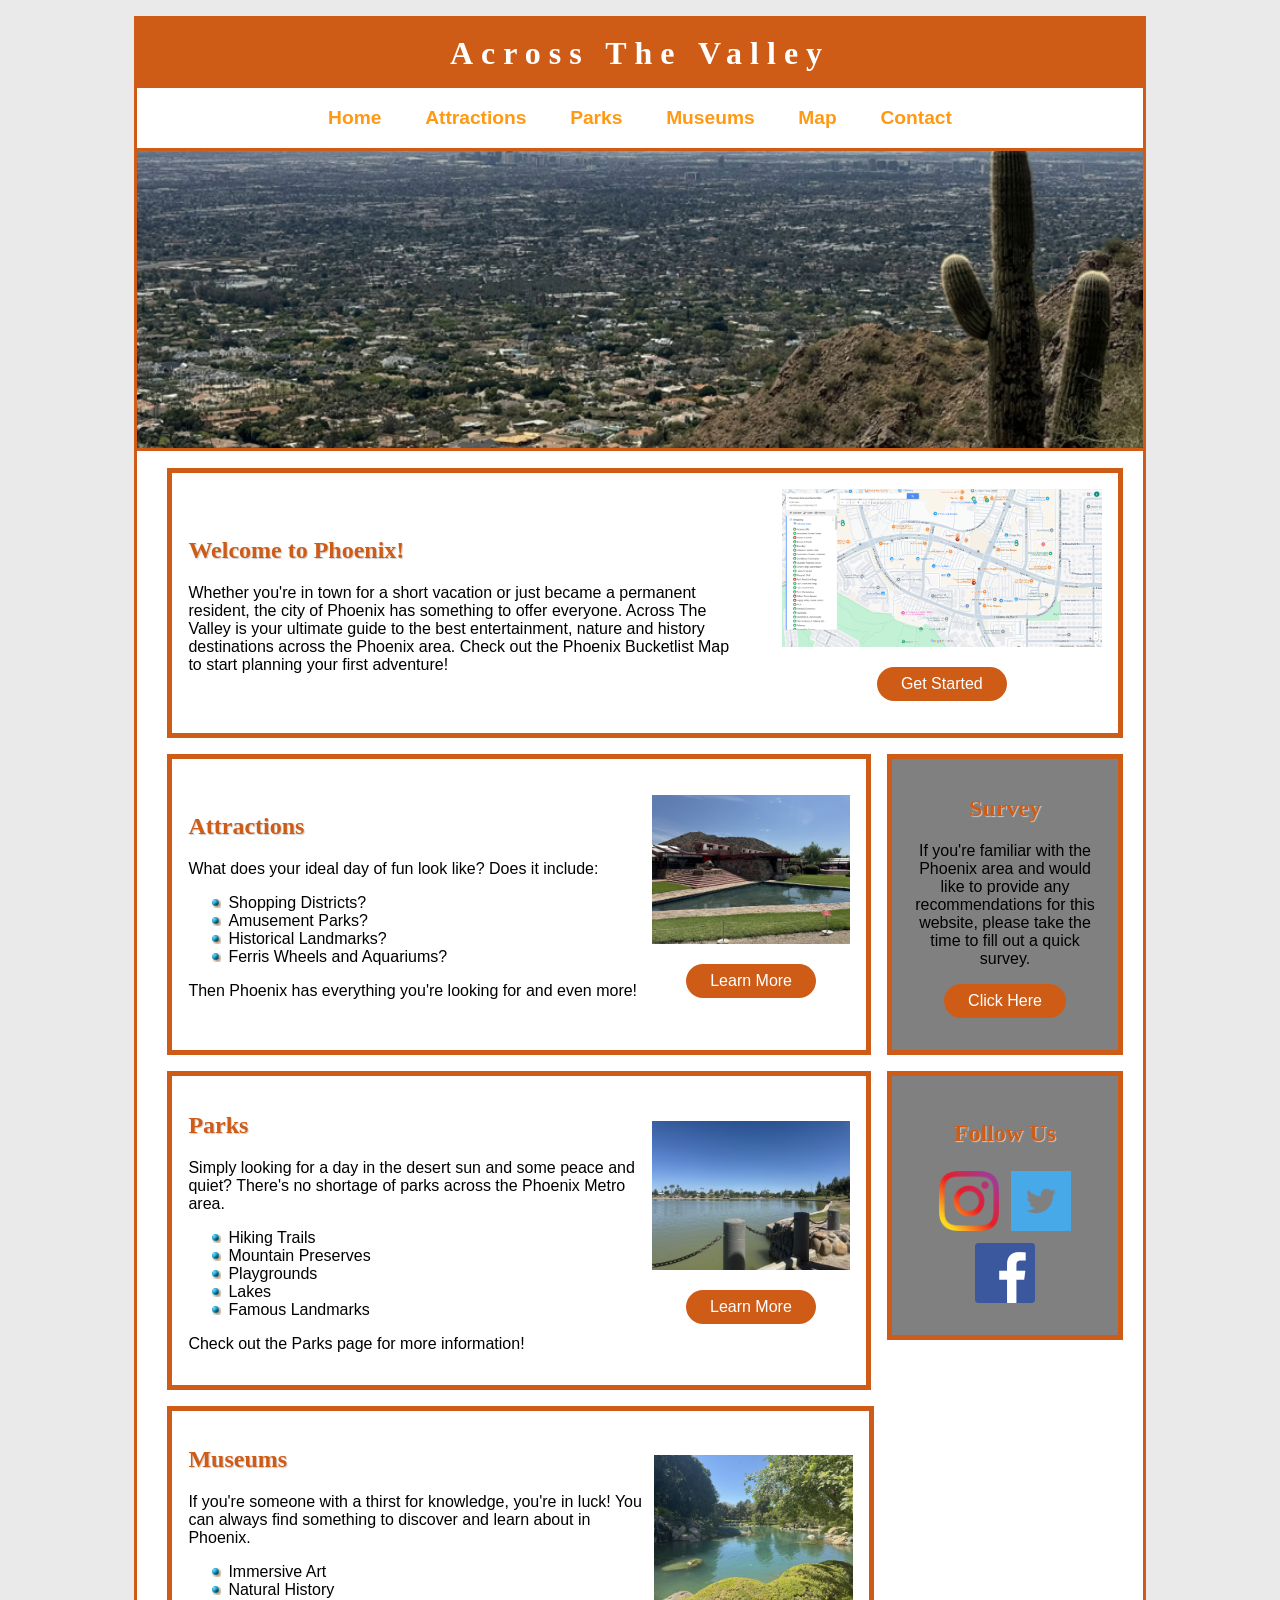
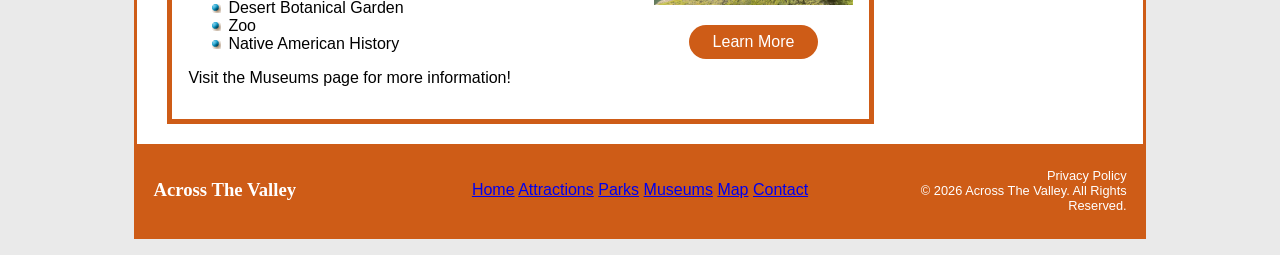
<file: index.html>
<!DOCTYPE html>
<html lang="en">
    <head>
        <meta name="viewport" content="width=device-width, initial-scale=1.0">
        <title>
            Across The Valley
        </title>
        <meta charset="utf-8">
        <link rel="stylesheet" type="text/css" href="acrossthevalley.css">
    </head>
    <body>
        <div id="wrapper">
            <header>
                <h1>
                    <a href="index.html">Across The Valley</a>
                </h1>
            </header>
        <nav>
            <ul>
                <li><a href="index.html">Home</a></li>
                <li><a href="attractions.html">Attractions</a></li>
                <li><a href="parks.html">Parks</a></li>
                <li><a href="museums.html">Museums</a></li>
                <li><a href="map.html">Map</a></li>  
                <li><a href="contact.html">Contact</a></li>
            </ul>
        </nav>
            <div id="homehero" class="hero"></div>
        <main>
            <section>
                <div id="purpose">
                    <div class="purpose-text">
                        <h2>Welcome to Phoenix!</h2>
                            <p>Whether you're in town for a short vacation or just became
                            a permanent resident, the city of Phoenix has something to
                            offer everyone. Across The Valley is your ultimate guide to the
                            best entertainment, nature and history destinations across the Phoenix area.
                            Check out the Phoenix Bucketlist Map to start planning your first adventure!
                            </p>
                    </div>
                    <div class="purpose-image">
                        <img src="Images/map.png" alt="Phoenix Bucket List Map">
                        <p><a href="map.html" class="button">Get Started</a></p>
                    </div>    
                </div>
            </section>
                <div class="content-row">
                    <section class="attractions">
                        <div class="attractions-text">
                            <h2>Attractions</h2>
                            <p>
                                What does your ideal day of fun look like?
                                Does it include:
                            </p>
                            <ul>
                                <li>Shopping Districts?</li>
                                <li>Amusement Parks?</li>
                                <li>Historical Landmarks?</li>
                                <li>Ferris Wheels and Aquariums?</li>
                            </ul>
                            <p>
                                Then Phoenix has everything you're looking for and even more!
                            </p>
                        </div> 
                        <div class="attractions-image">
                            <img src="Images/attractions.png" alt="Taliesin West">
                            <p>
                                <a href="attractions.html" class="button">Learn More</a>
                            </p>
                        </div>
                    </section>    
                    <aside class="survey">
                        <h2>Survey</h2>
                        <p>
                            If you're familiar with the Phoenix area and would like to provide any
                            recommendations for this website, please take the time to fill out a
                            quick survey.
                        </p>
                        <p>
                            <a href="contact.html" class="button">Click Here</a>
                        </p>
                    </aside>    
                </div>  
            <div class="content-row">
                <section class="parks">
                    <div class="parks-text">
                        <h2>Parks</h2>
                        <p>
                            Simply looking for a day in the desert sun and some peace and quiet? There's
                            no shortage of parks across the Phoenix Metro area.
                        </p>
                        <ul>
                            <li>Hiking Trails</li>
                            <li>Mountain Preserves</li>
                            <li>Playgrounds</li>
                            <li>Lakes</li>
                            <li>Famous Landmarks</li>
                        </ul>
                        <p>
                            Check out the Parks page for more information!
                        </p>
                    </div>
                    <div class="parks-image">
                        <img src="Images/parks.png" alt="Kiwanis Lake">
                        <p>
                            <a href="parks.html" class="button">Learn More</a>
                        </p>
                    </div>
                </section>
                <aside class="followus">
                    <h2>Follow Us</h2>
                    <img src="Images/instagram.png" alt="Instagram">
                    <img src="Images/twitter.png" alt="Twitter">
                    <img src="Images/Facebook_logo_(square).png" alt="Facebook">
                </aside>
            </div>
            <section class="museums">
                <div class="museums-text">
                    <h2>Museums</h2>
                    <p>
                       If you're someone with a thirst for knowledge, you're in luck!
                       You can always find something to discover and learn about in Phoenix.
                    </p>
                    <ul>
                        <li>Immersive Art</li>
                        <li>Natural History</li>
                        <li>Desert Botanical Garden</li>
                        <li>Zoo</li>
                        <li>Native American History</li>
                    </ul>
                    <p>
                        Visit the Museums page for more information!
                    </p>
                </div>
            <div class="museums-image">
                <img src="Images/museums.png" alt="Japanese Friendship Garden">
                <p>
                    <a href="museums.html" class="button">Learn More</a>
                </p>
            </div>    
            </section>           
        </main>
            <footer>
                <div class="footer-left">
                    <h3>Across The Valley</h3>
                </div>
                <div class="footer-center">
                    <a href="index.html">Home</a>
                    <a href="attractions.html">Attractions</a>
                    <a href="parks.html">Parks</a>
                    <a href="museums.html">Museums</a>
                    <a href="map.html">Map</a>
                    <a href="contact.html">Contact</a>
                </div>
                <div class="footer-right">
                    Privacy Policy<br>
                    &copy; 2026 Across The Valley. All Rights Reserved.
                </div>
            </footer>
            </div>
        </body>
    </html>
</file>
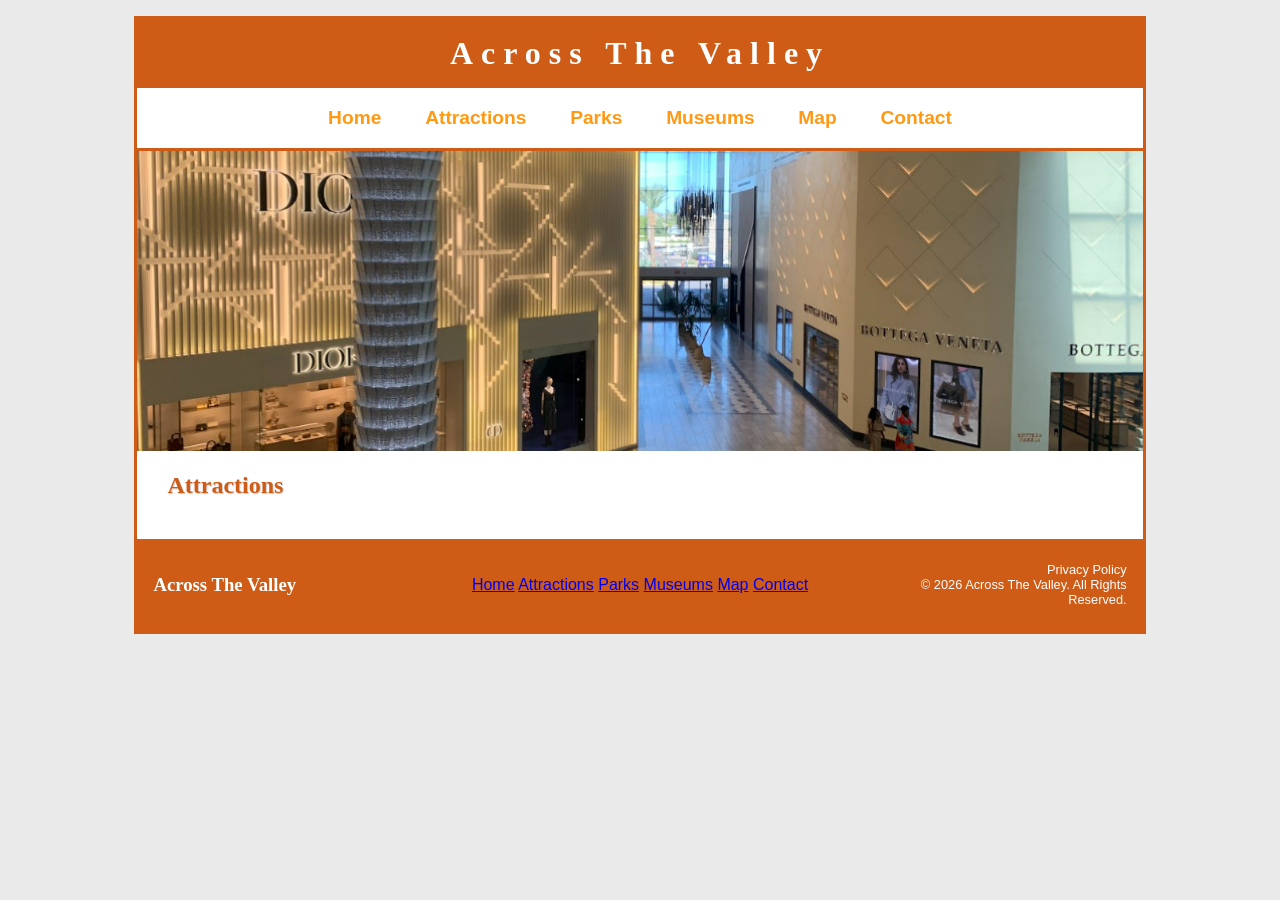
<file: attractions.html>
<!DOCTYPE html>
<html lang="en">
    <head>
        <meta name="viewport" content="width=device-width, initial-scale=1.0">
        <title>Across The Valley :: Attractions</title>
        <meta charset="utf-8">
        <link rel="stylesheet" type="text/css" href="acrossthevalley.css">
    </head>
    <body>
        <div id="wrapper">
        <header>
            <h1>
                <a href="index.html">Across The Valley</a>
            </h1>
        </header>
        <nav>
            <ul>
                <li><a href="index.html">Home</a></li>
                <li><a href="attractions.html">Attractions</a></li>
                <li><a href="parks.html">Parks</a></li>
                <li><a href="museums.html">Museums</a></li>
                <li><a href="map.html">Map</a></li>  
                <li><a href="contact.html">Contact</a></li>
            </ul>
        </nav>
        <div id="atthero" class="hero"></div>
        <main>
            <h2>Attractions</h2>
        </main>
            <footer>
                <div class="footer-left">
                    <h3>Across The Valley</h3>
                </div>
                <div class="footer-center">
                    <a href="index.html">Home</a>
                    <a href="attractions.html">Attractions</a>
                    <a href="parks.html">Parks</a>
                    <a href="museums.html">Museums</a>
                    <a href="map.html">Map</a>
                    <a href="contact.html">Contact</a>
                </div>
                <div class="footer-right">
                    Privacy Policy<br>
                    &copy; 2026 Across The Valley. All Rights Reserved.
                </div>
            </footer>
            </div>
        </body>
    </html>
</file>
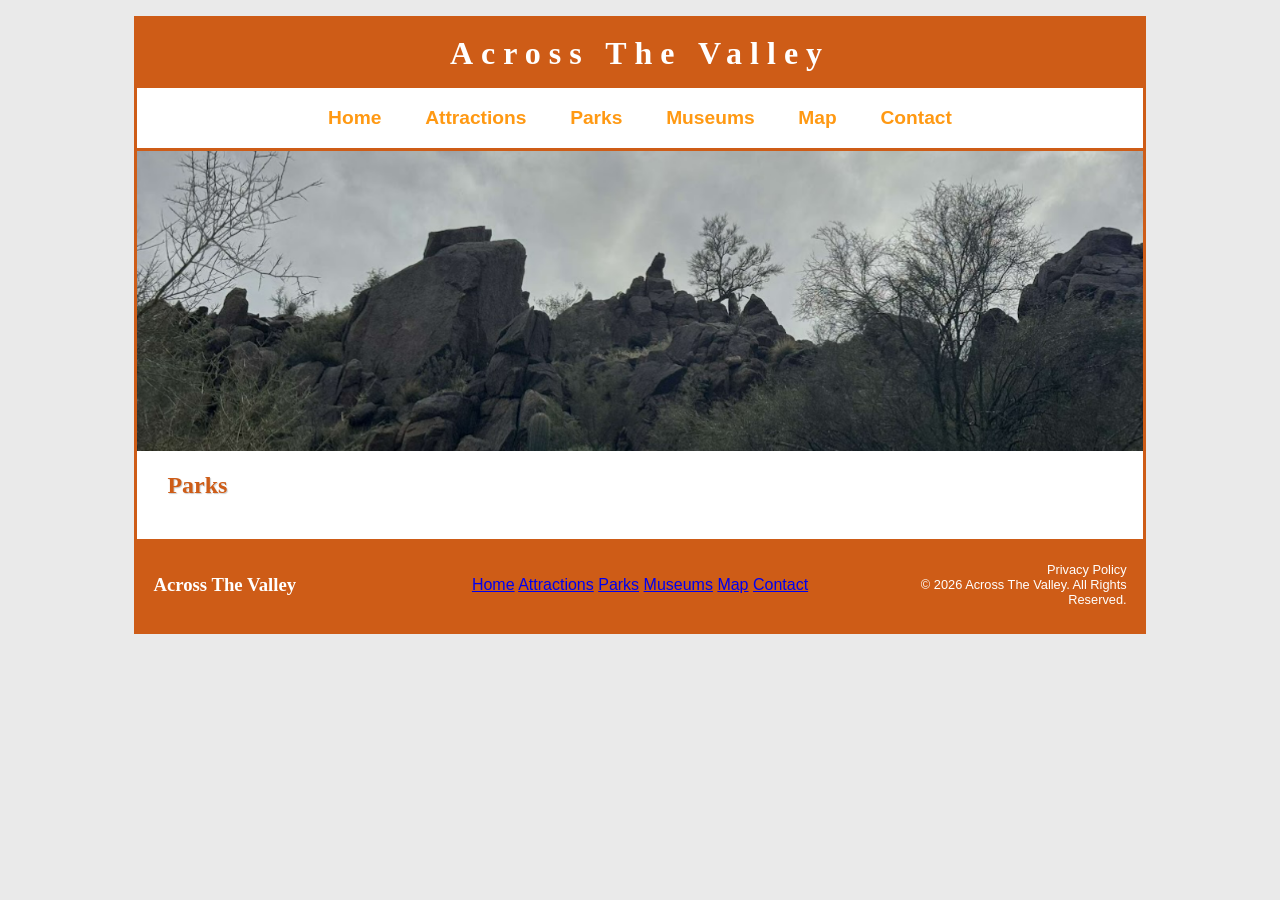
<file: parks.html>
<!DOCTYPE html>
<html lang="en">
    <head>
        <meta name="viewport" content="width=device-width, initial-scale=1.0">
        <title>Across The Valley :: Parks</title>
        <meta charset="utf-8">
        <link rel="stylesheet" type="text/css" href="acrossthevalley.css">
    </head>
    <body>
    <div id="wrapper">
        <header>
            <h1>
                <a href="index.html">Across The Valley</a>
            </h1>
        </header>
        <nav>
            <ul>
                <li><a href="index.html">Home</a></li>
                <li><a href="attractions.html">Attractions</a></li>
                <li><a href="parks.html">Parks</a></li>
                <li><a href="museums.html">Museums</a></li>
                <li><a href="map.html">Map</a></li>  
                <li><a href="contact.html">Contact</a></li>
            </ul>
        </nav>
            <div id="parkhero" class="hero"></div>
        <main>
            <h2>Parks</h2>
        </main>
        <footer>
                <div class="footer-left">
                    <h3>Across The Valley</h3>
                </div>
                <div class="footer-center">
                    <a href="index.html">Home</a>
                    <a href="attractions.html">Attractions</a>
                    <a href="parks.html">Parks</a>
                    <a href="museums.html">Museums</a>
                    <a href="map.html">Map</a>
                    <a href="contact.html">Contact</a>
                </div>
                <div class="footer-right">
                    Privacy Policy<br>
                    &copy; 2026 Across The Valley. All Rights Reserved.
                </div>
            </footer>
        </div>
        </body>
    </html>
</file>
<file: acrossthevalley.css>
* { 
       box-sizing: border-box;
}
body { 
       background-color: #EAEAEA;
       color: #555555; 
       font-family: Arial, Helvetica, sans-serif;
}
#wrapper {
       width: 80%;
       max-width: 1200px;
       min-width: 960px;
       margin: 1em auto;
       background-color: #FFFFFF;
       border: 3px solid #CE5C17;
}
header { 
        background-color: #CE5C17;
        color: #FFFFFF;
        text-align: center;
}
header a:link {
        text-decoration: none;
        color: #FFFFFF
}
header a:visited {
        text-decoration: none;
        color: #FFFFFF
}
header a:hover {
        text-decoration: none;
        color: #002868;
}
nav { 
        font-weight: bold;
        font-size: 120%;
        padding: 1em;
        text-align: center;
        background-color: #FFFFFF;
        border-bottom: 3px solid #CE5C17;
}
nav a { 
        text-decoration: none;
}
nav li {
        display: inline;
        padding: 1em;
}
nav ul {
        list-style-type: none;
        margin: 0;
        padding: 0;
}
nav a:link {
        color: #FF9913;
}
nav a:visited {
        color: #CE5C17;
}
nav a:hover {
        color: #002868;
}
#homehero {
        height: 300px;
        background-image: url("Images/camelback.png");
        background-size: cover;
        background-position: center;
        border-bottom: 3px solid #CE5C17;
        margin-bottom: 1em;
}
main {
        background-color: #FFFFFF;
        padding-top: 1px;
        padding-right: 20px;
        padding-bottom: 20px;
        padding-left: 30px;
}
footer {
        background-color: #CE5C17;
        padding: 1em;
        display: flex;
        justify-content: space-between;
        align-items: center;
}
.footer-left {
        width: 25%;
        font-weight: bold;
        color: #FFFFFF;
}
.footer-left h3 {
        color: #FFFFFF
}
.footer-center {
        width: 50%;
        text-align: center;
}
.footer-right {
        width: 25%;
        text-align: right;
        font-size: 80%;
        color: #FFFFFF;
}
#purpose {
        border: 5px solid #CE5C17;
        padding: 1em;
        display: flex;
        justify-content: space-between;
        align-items: center;
}
.purpose-text {
        width: 60%;
        color: #000000;
}
.purpose-image {
        width: 35%;
        text-align: center;
}
.purpose-image img {
        width: 100%;
        height: auto;
}
.button {
        display: inline-block;
        background-color: #CE5C17;
        color: #FFFFFF;
        text-decoration: none;
        padding: 0.5em 1.5em;
        border-radius: 20px;
}
.content-row {
        display: flex;
        gap: 1em;
        margin-top: 1em;
}
.attractions {
        background-color: #FFFFFF;
        border: 5px solid #CE5C17;
        color: #000000;
        padding: 1em;
        width: 75%;
        display: flex;
        justify-content: space-between;
        align-items: center;
}
.attractions-image {
        width: 30%;
        text-align: center;
}
.attractions-image img{
        width: 100%;
        max-width: 250px;
        height: auto;
}
.attractions-text {
        width: 70%;
}
.survey {
        background-color: gray;
        border: 5px solid #CE5C17;
        color: #000000;
        padding: 1em;
        width: 25%;
        text-align: center;
}
.parks {
        background-color: #FFFFFF;
        border: 5px solid #CE5C17;
        color: #000000;
        padding: 1em;
        width: 75%;
        display: flex;
        justify-content: space-between;
        align-items: center;
}
.parks-image {
        width: 30%;
        text-align: center;
}
.parks-image img {
        width: 100%;
        max-width: 250px;
        height: auto;
}
.parks-text {
        width: 70%;
}
.followus {
        background-color: gray;
        border: 5px solid #CE5C17;
        color: #000000;
        padding: 1.5em;
        width: 25%;
        text-align: center;
        align-self: flex-start;
}
.followus img {
        width: 60px;
        height: auto;
        margin: 0.25em;
}
.museums {
        background-color: #FFFFFF;
        border: 5px solid #CE5C17;
        color: #000000;
        padding: 1em;
        width: 74%;
        margin-top: 1em;
        display: flex;
        justify-content: space-between;
        align-items: center;
}
.museums-text {
        width: 70%;
}
.museums-image {
        width: 30%;
        text-align: center;
}
.museums-image img {
        width: 100%;
        max-width: 250px;
        height: auto;
}
#atthero {
        height: 300px;
        background-image: url("Images/fashionsquare.png");
        background-size: cover;
        background-position: center;
}
#parkhero {
        height: 300px;
        background-image: url("Images/camelback2.png");
        background-size: cover;
        background-position: center;
}
h1 {
        margin-bottom: 0;
        margin-top: 0;
        font-family: Georgia, "Times New Roman", serif;
        letter-spacing: 0.25em;
        padding-top: 0.5em;
        padding-bottom: 0.5em;
}
h2 { 
        color: #CE5C17;
        font-family: Georgia, "Times New Roman", serif;
        text-shadow: 1px 1px 1px #CCCCCC;
}
h3 {
        color: #000033;
        font-family: Georgia, "Times New Roman", serif;
}
main ul {
        list-style-image: url("Images/marker.gif");
}
</file>
